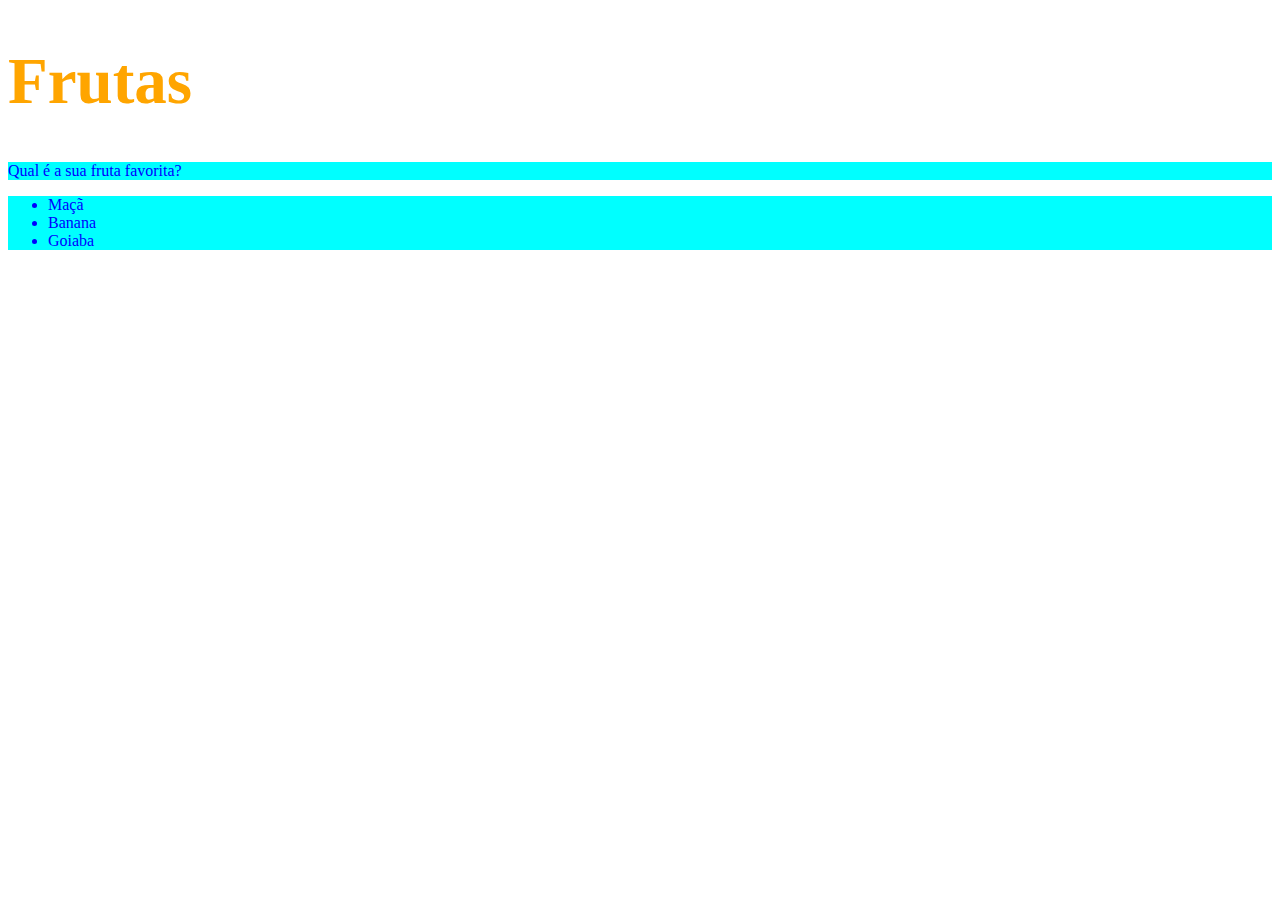
<file: fundamentos/secao-02-introducao-a-html-e-css/Dia02-HTML-CSS-primeiros-passos-em-CSS/index.html>
<!DOCTYPE html>
<html lang="pt-br">
  <head>
    <meta charset="UTF-8">
    <title>HTML</title>
    <style>

    #Frutas {color: orange;
             font-size: 65px;}
    .Lista {background-color: aqua;
            color: blue;}

    </style>
  </head>
  <body>
    <h1 id="Frutas"> Frutas</h1>
    <p class="Lista">Qual é a sua fruta favorita?</p>
    <ul class="Lista" >
      <li>Maçã</li>
      <li>Banana</li>
      <li>Goiaba</li>
    </ul>
  </body>
</html>
</file>
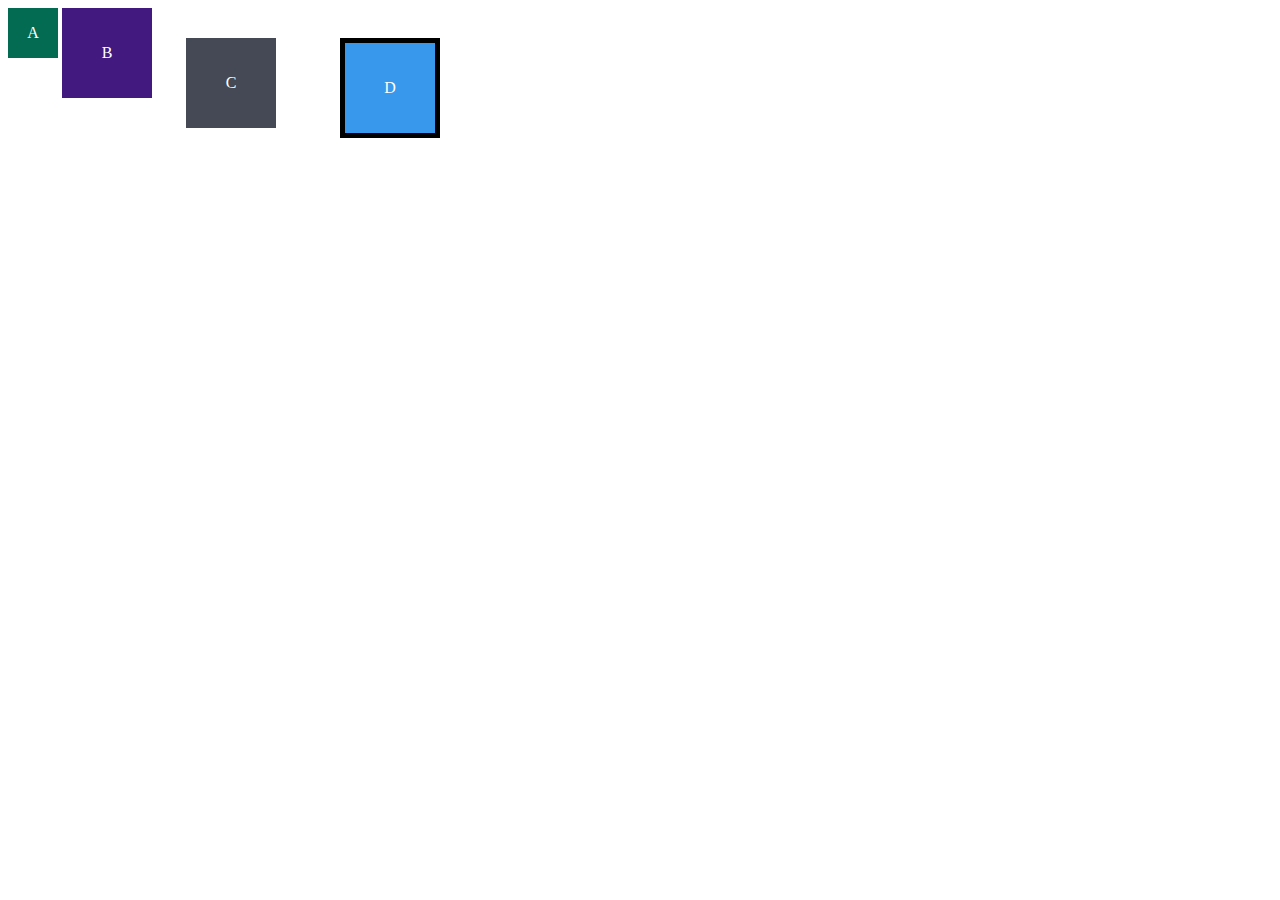
<file: fundamentos/secao-02-introducao-a-html-e-css/Dia03-HTML-e-CSS-seletores-e-posicionamento/index.html>
<!DOCTYPE html>
<html lang="pt-br">
<head>
  <meta charset="UTF-8">
  <meta name="viewport" content="width=device-width, initial-scale=1.0">
  <title>Exercício: box model</title>
  <link rel="stylesheet" href="style.css">
</head>
<body>
  <div class="caixa width-and-height" style="background: #036b52">A</div>
  <div class="caixa width-and-height padding" style="background: #41197f;">B</div>
  <div class="caixa width-and-height padding margin" style="background: #444955">C</div>
  <div class="caixa width-and-height padding margin border" style="background: #3898EC">D</div>
</body>
</html>
</file>
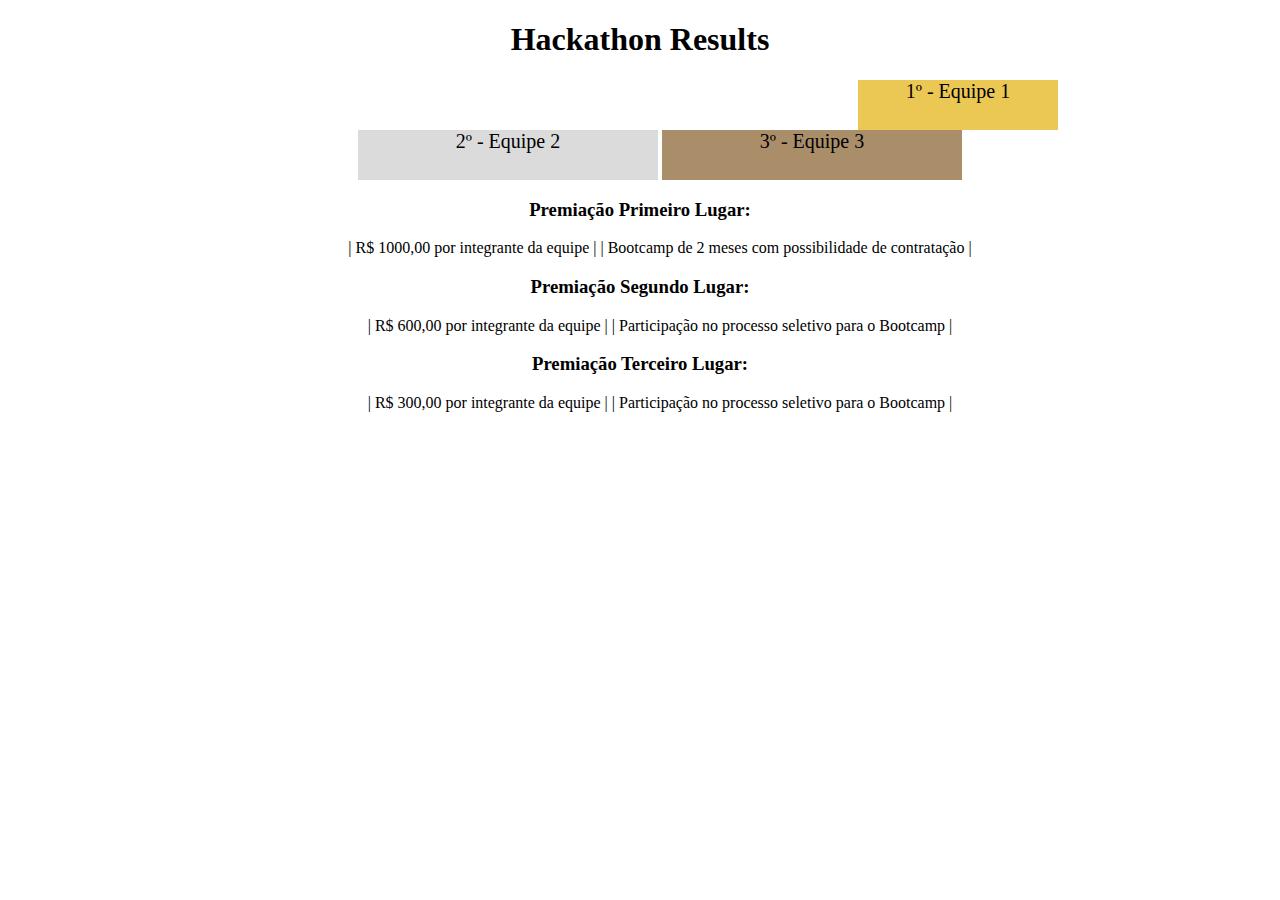
<file: fundamentos/secao-02-introducao-a-html-e-css/Dia04-html-semantico/index.html>
<!DOCTYPE html>
<html lang="pt">
  <head>
    <meta charset="UTF-8">
    <meta name="viewport" content="width=device-width, initial-scale=1.0">
    <title>Ranking</title>
    <link rel="stylesheet" href="style.css">
  </head>
  <body>
    <header>
      <h1>Hackathon Results</h1>
    </header>
    <section>
      <ul>
        <li class="first">1º - Equipe 1</li>
        <li class="second">2º - Equipe 2</li>
        <li class="third">3º - Equipe 3</li>
      </ul>
    </section>
    <section class="text">
      <h3>Premiação Primeiro Lugar:</h3>
      <ul>
        <li class="space">| R$ 1000,00 por integrante da equipe |</li>
        <li>| Bootcamp de 2 meses com possibilidade de contratação |</li>
      </ul>
      <h3>Premiação Segundo Lugar:</h3>
      <ul>
        <li class="space">| R$ 600,00 por integrante da equipe |</li>
        <li>| Participação no processo seletivo para o Bootcamp |</li>
      </ul>
      <h3>Premiação Terceiro Lugar:</h3>
      <ul>
        <li class="space">| R$ 300,00 por integrante da equipe |</li>
        <li>| Participação no processo seletivo para o Bootcamp |</li>
      </ul>
    </section>
  </body>
</html>
</file>
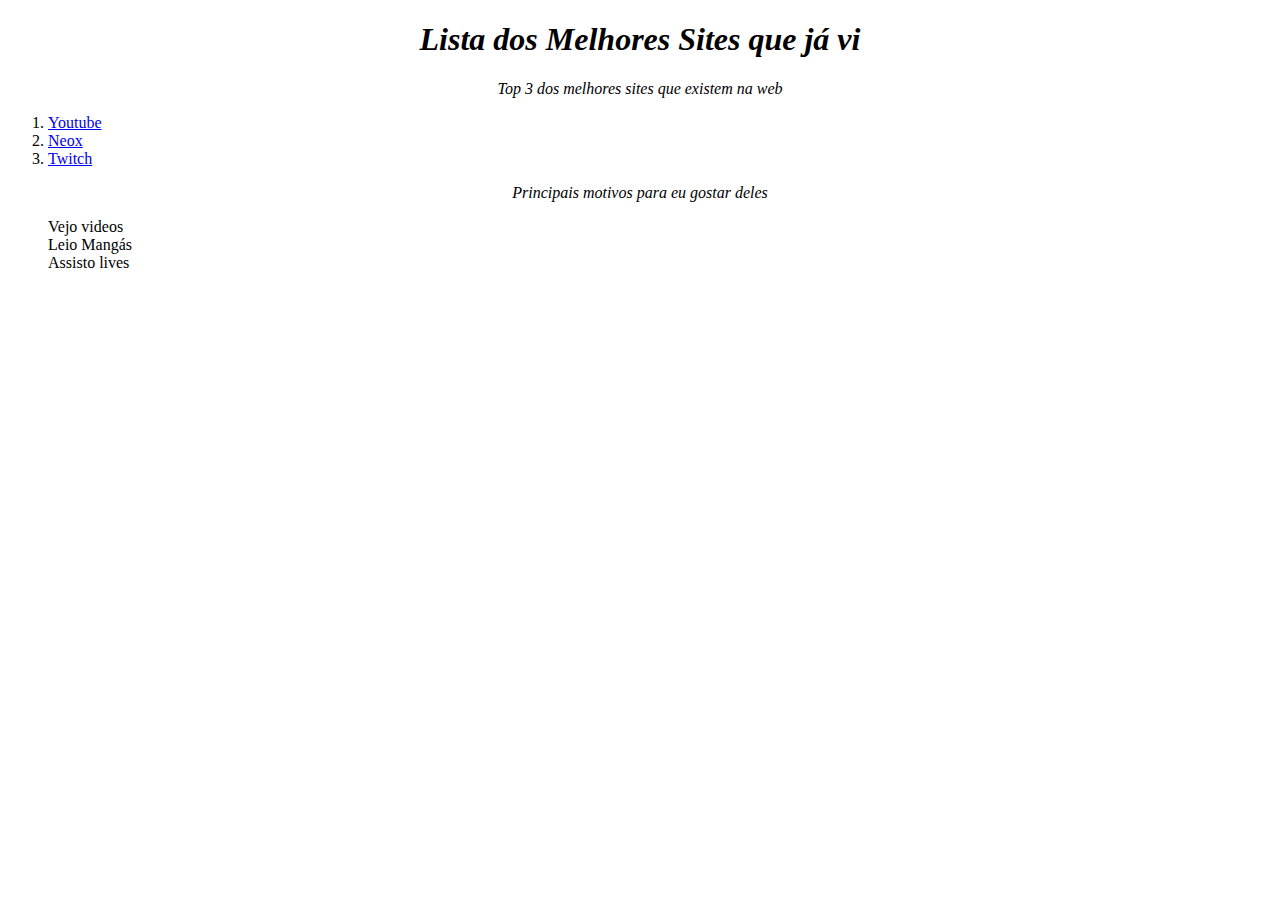
<file: fundamentos/secao-02-introducao-a-html-e-css/Dia03-HTML-e-CSS-seletores-e-posicionamento/exercicio 03/index.html>
<!DOCTYPE html>
<html lang="pt-br">
  <head>
    <meta charset="UTF-8">
    <title>Agrupando Seletores</title>
    <link rel="stylesheet" href="style.css">
  </head>
  <body>
    <h1>Lista dos Melhores Sites que já vi</h1>
    <p>Top 3 dos melhores sites que existem na web</p>
    <ol>
        <li><a href="https://www.youtube.com/">Youtube</a></li>
        <li><a href="https://neoxscans.net/">Neox</a></li>
        <li><a href="https://www.twitch.tv/">Twitch</a></li>

    </ol>
    
    <p>Principais motivos para eu gostar deles</p>

    <ul>
        <li>Vejo videos</li>
        <li>Leio Mangás</li>
        <li>Assisto lives</li>
    </ul>
       
  </body>
</html>
</file>
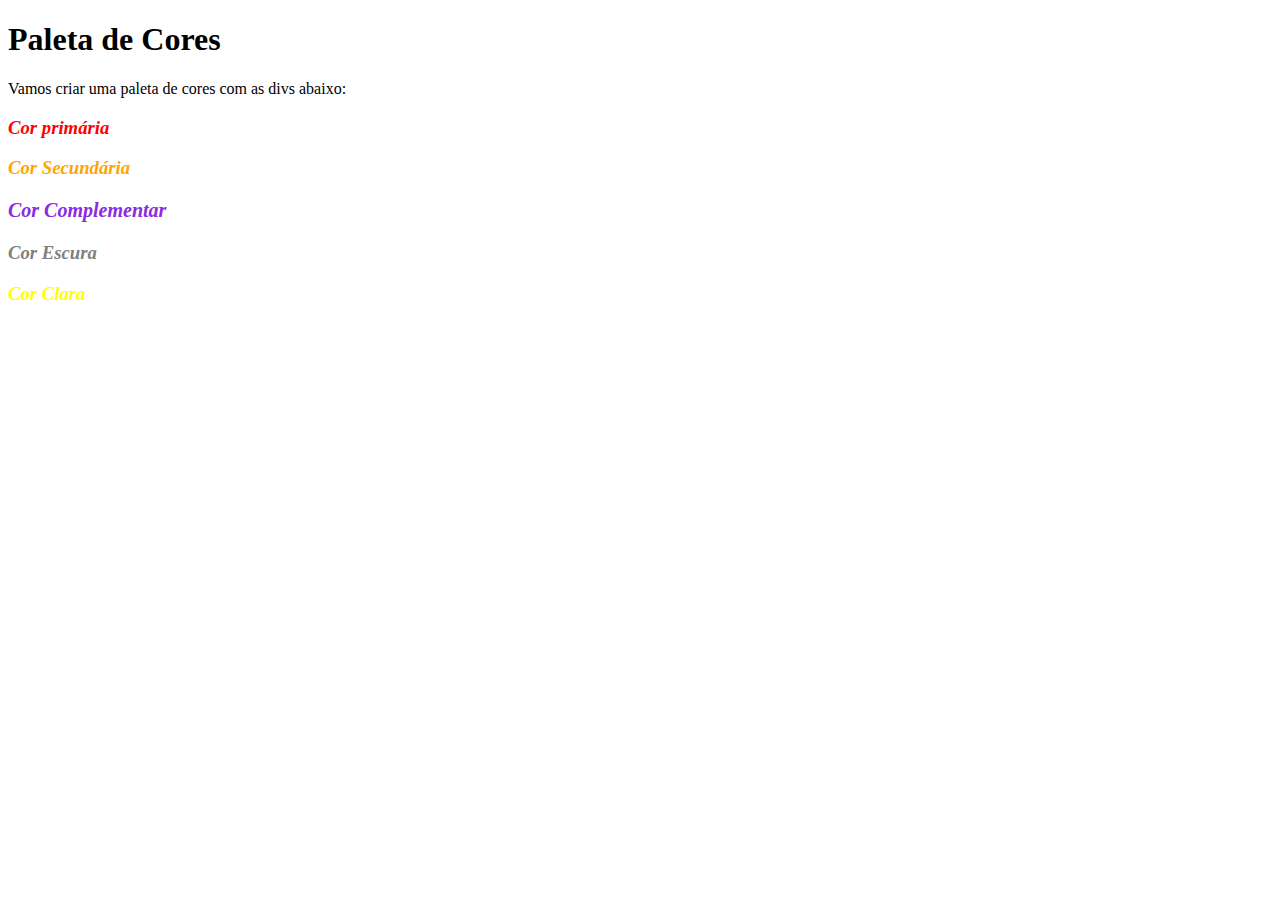
<file: fundamentos/secao-02-introducao-a-html-e-css/Dia03-HTML-e-CSS-seletores-e-posicionamento/exercicio 04/index.html>
<!DOCTYPE html>
<html lang="pt-br">
<head>
  <meta charset="UTF-8">
  <title>Pseudo-classes</title>
  <link rel="stylesheet" href="style.css">
</head>
<body>
  <h1>Paleta de Cores</h1>
  <p>Vamos criar uma paleta de cores com as divs abaixo:</p>
  <div>
    <h3 id="primaria">Cor primária</h3>
  </div>
  <div>
    <h3 id="secundaria">Cor Secundária</h3>
  </div>
  <div>
    <h3 id="complementar">Cor Complementar</h3>
  </div>
  <div>
    <h3 id="escuras">Cor Escura</h3>
  </div>
  <div>
    <h3 id="claras">Cor Clara</h3>
  </div>
</body>
</html>
</file>
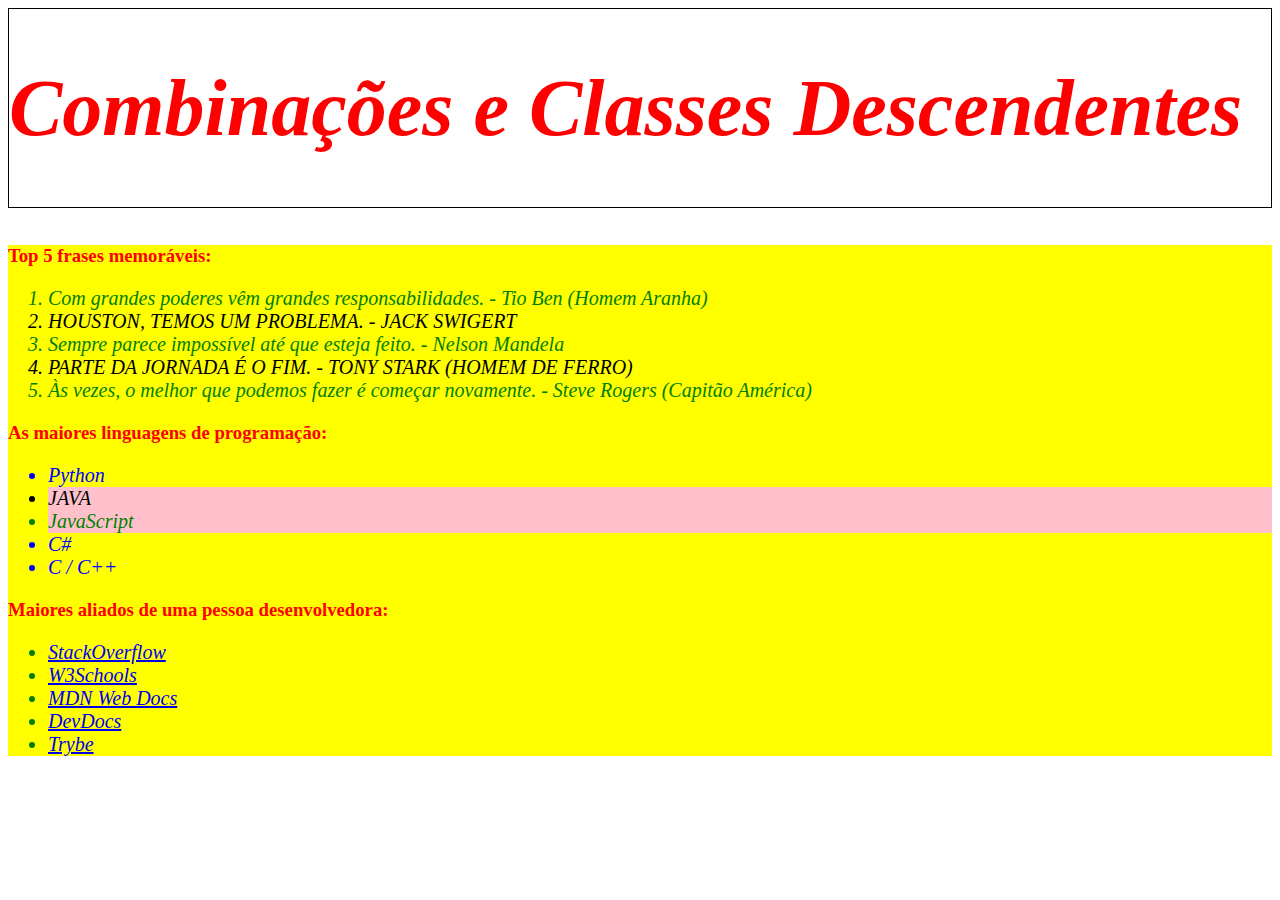
<file: fundamentos/secao-02-introducao-a-html-e-css/Dia03-HTML-e-CSS-seletores-e-posicionamento/exercicio 05/index.html>
<!DOCTYPE html>
<html lang="pt-br">
  <head>
    <meta charset="UTF-8">
    <link rel="stylesheet" href="style.css">
    <title>#GoTrybe</title>
  </head>
  <body>
    <div class="main italico">
    <h1><em>Combinações e Classes Descendentes</em></h1>
    </div>
    <br />
    <div class="back main">
    <h3>Top 5 frases memoráveis:</h3>
    <ol class="listas">
      <li class="impar"><em>Com grandes poderes vêm grandes responsabilidades.</em> - Tio Ben (Homem Aranha)</li>
      <li class="par"><em>Houston, temos um problema.</em> - Jack Swigert</li>
      <li class="impar"><em>Sempre parece impossível até que esteja feito.</em> - Nelson Mandela</li>
      <li class="par"><em>Parte da jornada é o fim.</em> - Tony Stark (Homem de Ferro)</li>
      <li class="impar"><em>Às vezes, o melhor que podemos fazer é começar novamente.</em> - Steve Rogers (Capitão América)</li>
    </ol>
    <h3>As maiores linguagens de programação:</h3>
    <ul class="listas">
        <li class="impar azul">Python</li>
        <li class="par rosa">Java</li>
        <li class="impar rosa">JavaScript</li>
        <li class="par azul">C#</li>
        <li class="impar azul">C / C++</li>
    </ul>
    <h3>Maiores aliados de uma pessoa desenvolvedora:</h3>
    <ul class="listas">
      <li class="impar stack">
        <a href="https://pt.stackoverflow.com/" target="_blank">StackOverflow</a>
      </li>
      <li class="impar w3s">
        <a href="https://www.w3schools.com/" target="_blank">W3Schools</a>
      </li>
      <li class="impar mdn">
        <a href="https://developer.mozilla.org/pt-BR/" target="_blank">MDN Web Docs</a>
      </li>
      <li class="impar docs">
        <a href="https://devdocs.io/" target="_blank">DevDocs</a>
      </li>
      <li class="impar trybe">
        <a href="https://app.betrybe.com/" target="_blank">Trybe</a>
      </li>
    </ul>
    </div>
  </body>
</html>
</file>
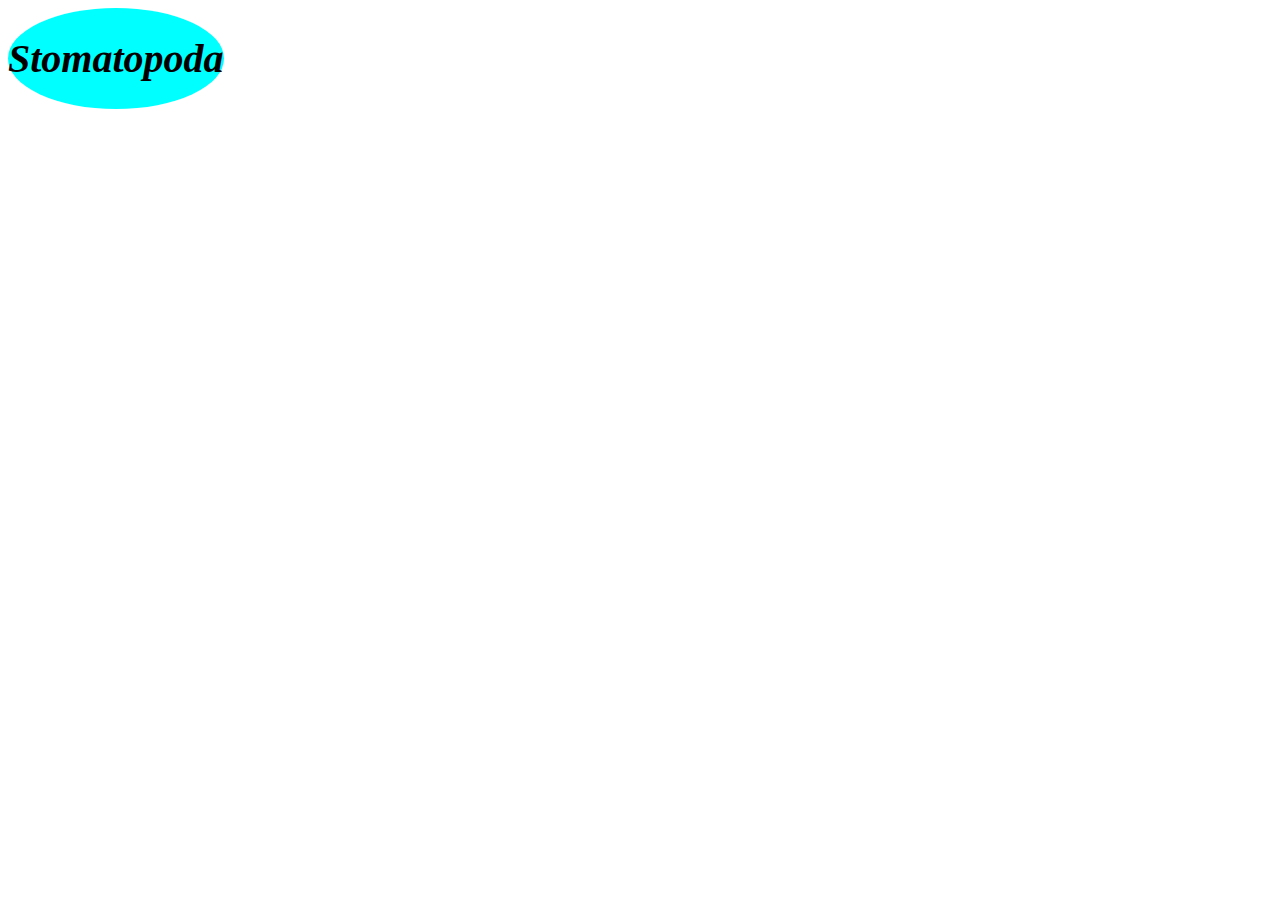
<file: fundamentos/secao-02-introducao-a-html-e-css/Dia04-html-semantico/exercicio 02/index.html>
<!DOCTYPE html>
<html>
  <head>
    <link rel="stylesheet" href="style.css">
    <meta charset="UTF-8" />
    <meta name="viewport" content="width=device-width" />
    <title>Stomatopoda</title>
  </head>
  <body>
    <header class="header">
        <h1>Stomatopoda</h1>
    </header>
  </body>
</html>
</file>
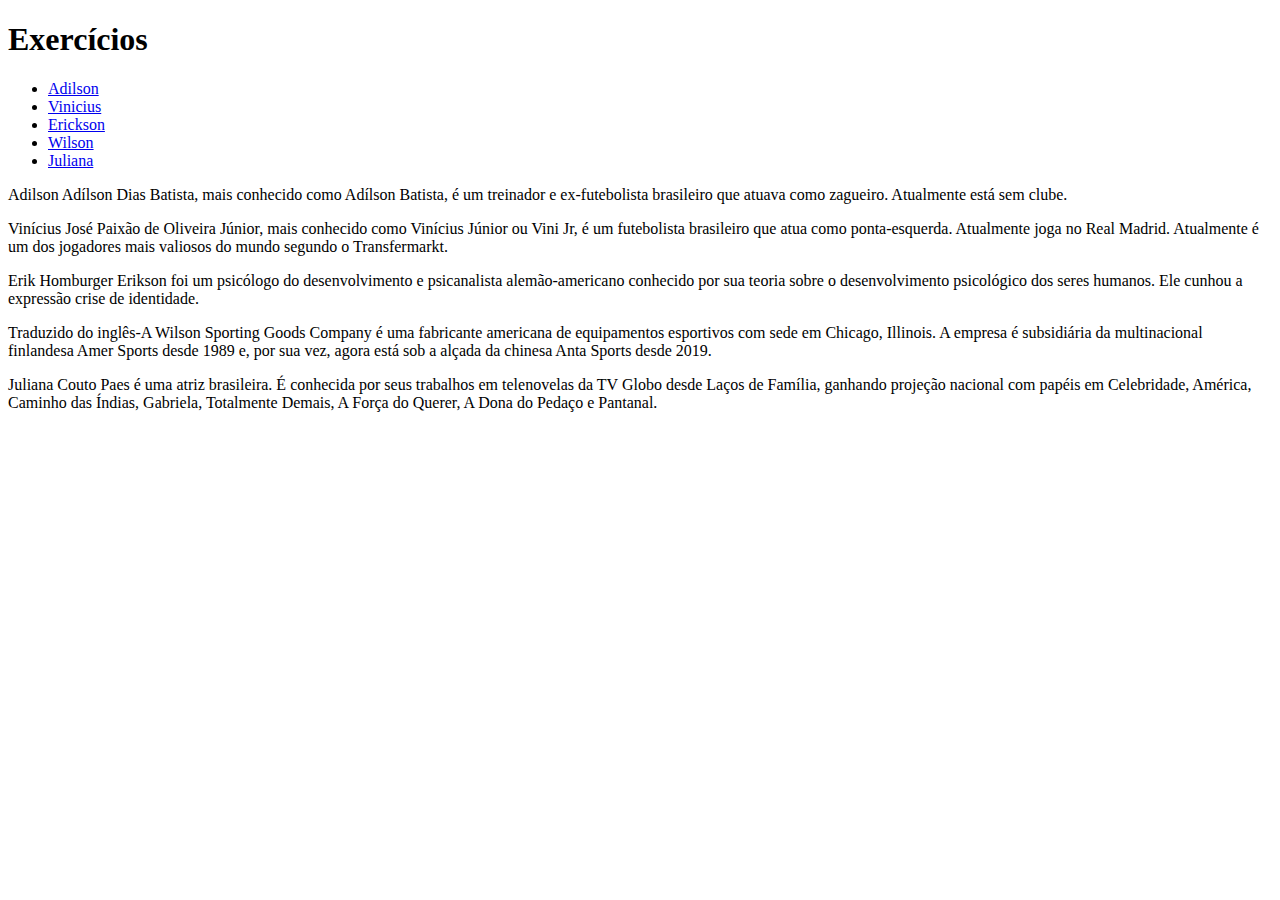
<file: fundamentos/secao-02-introducao-a-html-e-css/Dia01-HTML-e-CSS-estruturas-de-paginas/index2.html>
<!DOCTYPE html>
<html lang="pt-br">
  <head>
    <meta charset="UTF-8">
    <title>HTML</title>
  </head>
  <body>
    <h1>Exercícios</h1>
      <ul>
        <li><a href="#Adilson">Adilson</a></li>
        <li><a href="#Vinicius">Vinicius</a></li>
        <li><a href="#Erickson">Erickson</a></li>
        <li><a href="#Wilson">Wilson</a></li>
        <li><a href="#Juliana">Juliana</a></li>
      </ul>
      <p id="Adilson">Adilson Adílson Dias Batista, mais conhecido como Adílson Batista, é um treinador e ex-futebolista brasileiro que atuava como zagueiro. Atualmente está sem clube.</p>
      <p id="Vinicius">Vinícius José Paixão de Oliveira Júnior, mais conhecido como Vinícius Júnior ou Vini Jr, é um futebolista brasileiro que atua como ponta-esquerda. Atualmente joga no Real Madrid. Atualmente é um dos jogadores mais valiosos do mundo segundo o Transfermarkt. </p>
      <p id="Erickson">Erik Homburger Erikson foi um psicólogo do desenvolvimento e psicanalista alemão-americano conhecido por sua teoria sobre o desenvolvimento psicológico dos seres humanos. Ele cunhou a expressão crise de identidade.</p>
      <p id="Wilson">Traduzido do inglês-A Wilson Sporting Goods Company é uma fabricante americana de equipamentos esportivos com sede em Chicago, Illinois. A empresa é subsidiária da multinacional finlandesa Amer Sports desde 1989 e, por sua vez, agora está sob a alçada da chinesa Anta Sports desde 2019. </p>
      <p id="Juliana">Juliana Couto Paes é uma atriz brasileira. É conhecida por seus trabalhos em telenovelas da TV Globo desde Laços de Família, ganhando projeção nacional com papéis em Celebridade, América, Caminho das Índias, Gabriela, Totalmente Demais, A Força do Querer, A Dona do Pedaço e Pantanal.</p>
  </body>
</html>
</file>
<file: fundamentos/secao-02-introducao-a-html-e-css/Dia03-HTML-e-CSS-seletores-e-posicionamento/style.css>
.caixa {
    color: white;
    display: inline-block;
    line-height: 50px;
    text-align: center;
    vertical-align: top;
  }
  
  .width-and-height {
    height: 50px;
    width: 50px;
  }
  
  /* insira na classe abaixo um padding de 20px para aplicá-lo aos itens B, C e D */
  .padding {
    padding: 20px;
  
  }
  
  /* insira na classe abaixo uma margem de 30px para aplicá-la aos itens C e D */
  .margin {
    margin: 30px;
  
  }
  
  /* insira na classe abaixo uma borda com valor '5px solid black' para aplicá-la ao item D */
  .border {
    border: 5px solid black;
    
  }
</file>
<file: fundamentos/secao-02-introducao-a-html-e-css/Dia04-html-semantico/style.css>
h1 {
    text-align: center;
  }

  .first {
    background-color: rgb(235, 200, 84);
    font-size: 20px;
    height: 50px;
    text-align: center;
    width: 200px;
    display: block ;
    margin-left: 810px;

  }

  .second {
    background-color: rgb(219, 219, 219);
    font-size: 20px;
    height: 50px;
    text-align: center;
    width: 300px;
    display: inline-block;
    
  }

  .third {
    background-color: rgb(170, 142, 106);
    font-size: 20px;
    height: 50px;
    text-align: center;
    width: 300px;
    display: inline-block;
  }

   h3 , ul{
    text-align: center;
  }

  .text ul li{
    display: inline-block;
    
  }
</file>
<file: fundamentos/secao-02-introducao-a-html-e-css/Dia03-HTML-e-CSS-seletores-e-posicionamento/exercicio 03/style.css>
h1 ,p {
   font-style: italic;
   text-align: center;
}

li:hover {
    background-color: royalblue;
    color: blue;}

li:active {
    color: white;
}

ul {
    list-style: none;
}
</file>
<file: fundamentos/secao-02-introducao-a-html-e-css/Dia03-HTML-e-CSS-seletores-e-posicionamento/exercicio 04/style.css>
div:hover {
  width: 10em;
  border: 1px dashed firebrick;
  border-radius: 20px;
}

#primaria {
    color:red ;
}

#secundaria {
    color: orange;
}

#complementar{
   color: blueviolet; 
   font-size: 20px;
}

#escuras{
    color: gray;
}

#claras{
    color: yellow;
}

h3 {
    font-style: italic;
}
</file>
<file: fundamentos/secao-02-introducao-a-html-e-css/Dia03-HTML-e-CSS-seletores-e-posicionamento/exercicio 05/style.css>
.back{
    background-color: yellow;
}

.impar{
    color: green;
}

.par {
    text-transform: uppercase;
}

.main h1,h2,h3{
    color: red;
}

.italico {
    font-size: 40px;
    border-style: double;
    border: 1px solid black;
    font-style: italic;
}

.listas{
    font-size: 20px;
    font-style: italic;
}

.azul{
    color: blue;
}
.rosa{
    background-color: pink;
}

.trybe:hover{
    background-color: green;
    color: white;
}
.stack:hover{
    background-color: orange;
    color: white;
}
.w3s:hover{
    background-color: greenyellow;
    color: white;
}
.mdn:hover{
    background-color: black;
    color: white;
}
.docs:hover {
    background-color: yellow;
    color: white;
}
</file>
<file: fundamentos/secao-02-introducao-a-html-e-css/Dia04-html-semantico/exercicio 02/style.css>
.header{
    font-style: oblique;
    font-size: 20px;
    display: inline-block;
    background-color: #00ffff;
    border-radius: 56%;

}
h1{
    border: 1 solid black;
}
</file>
